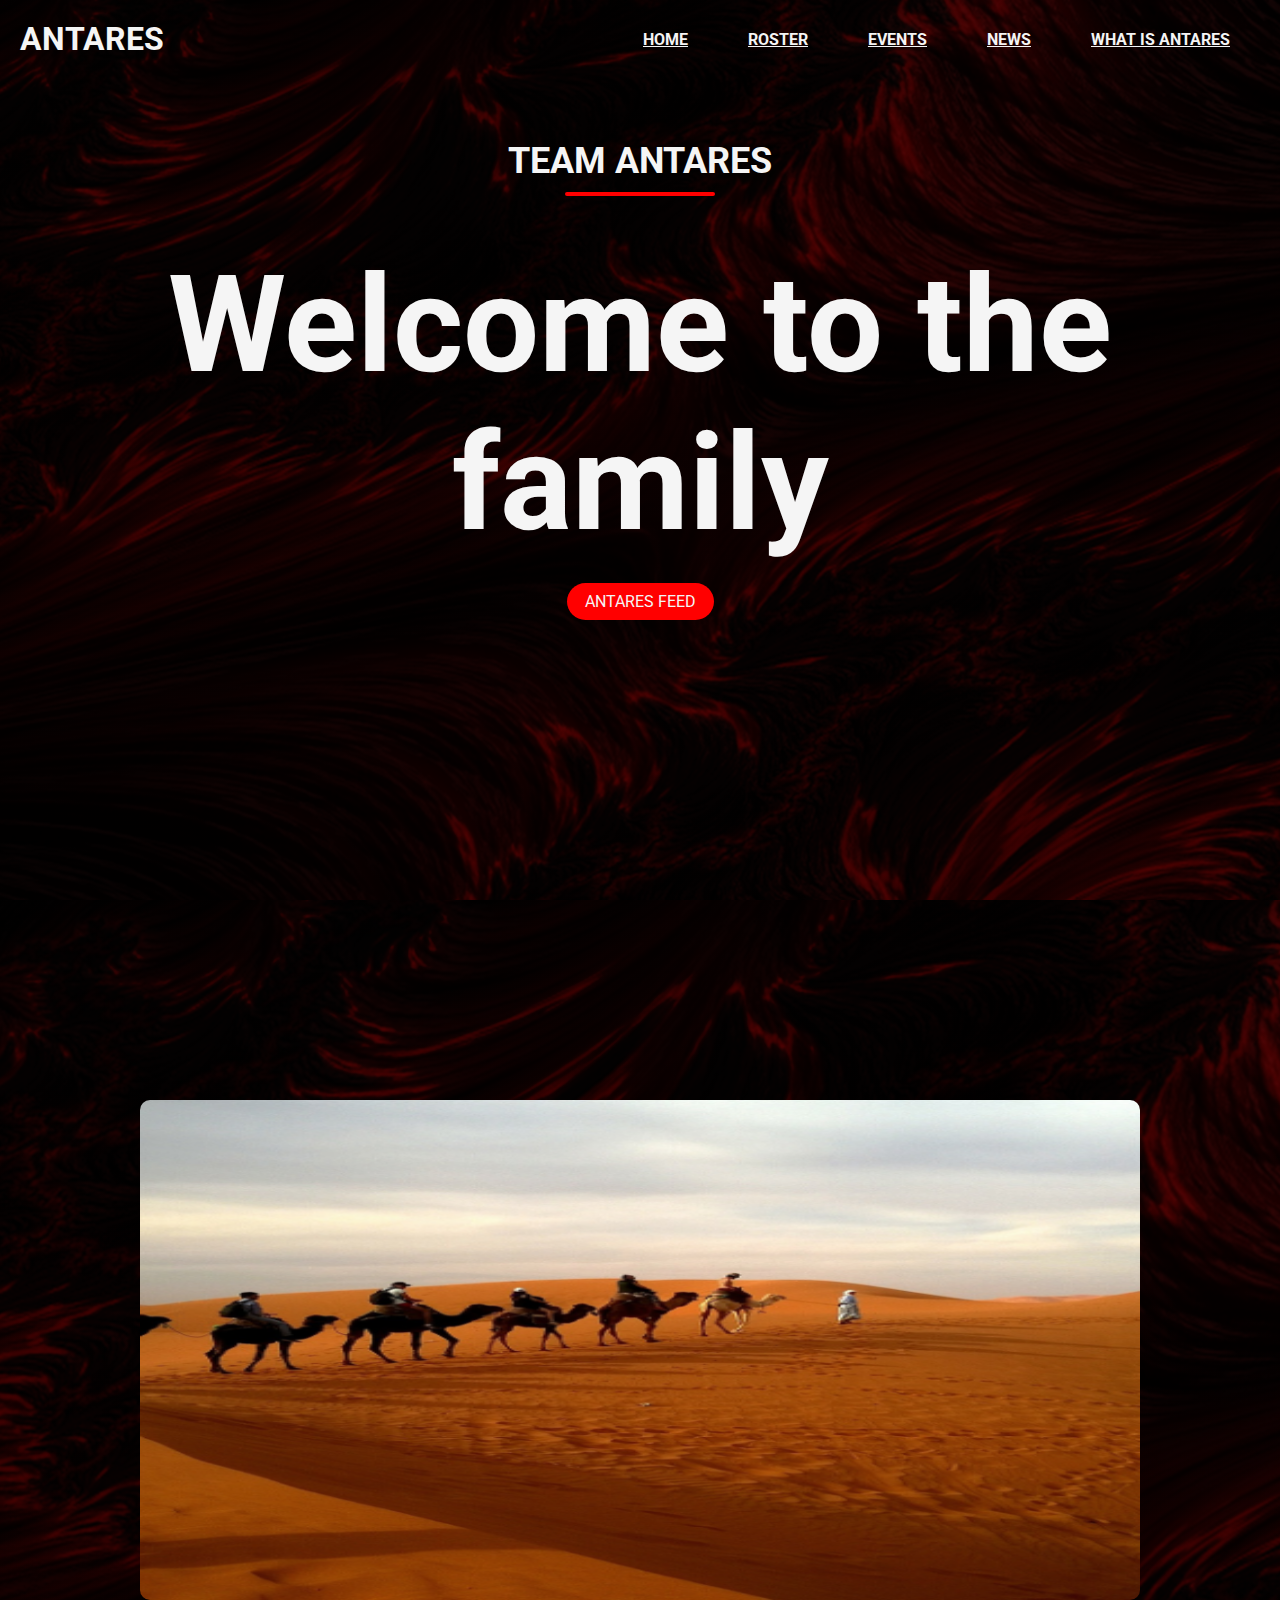
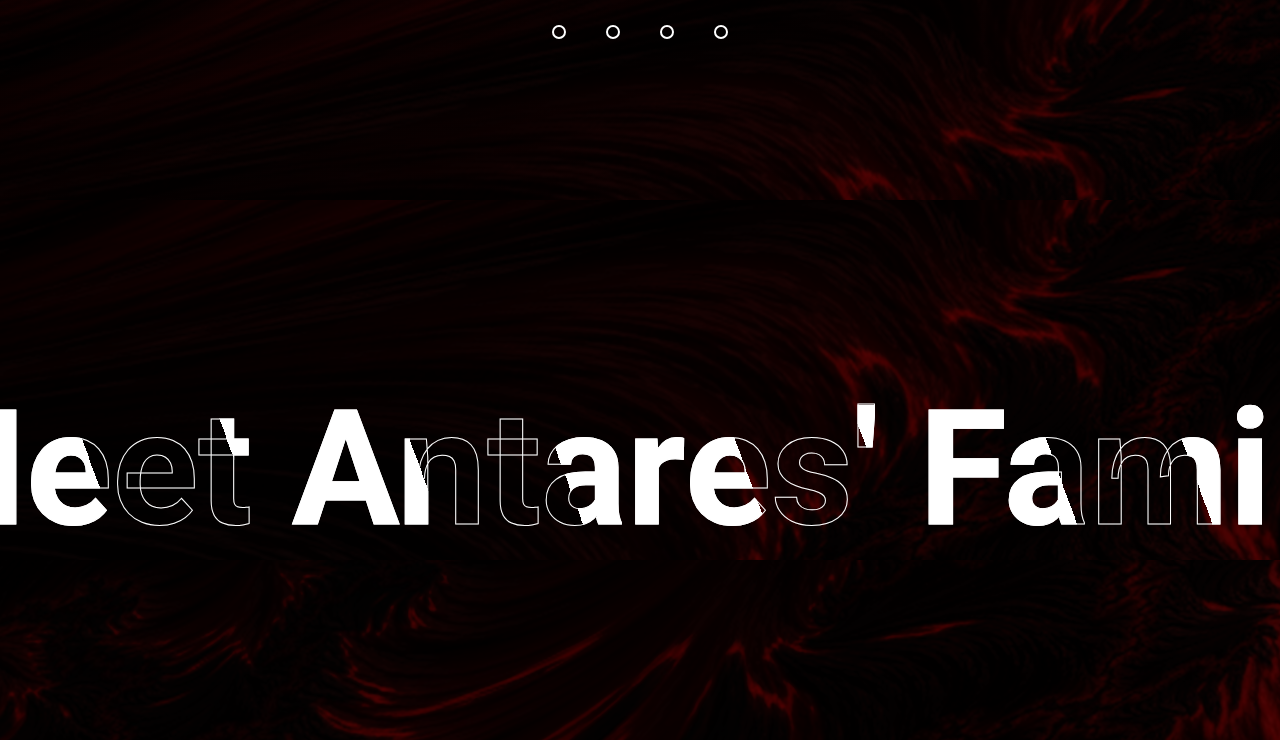
<file: index.html>
<!DOCTYPE html>
<html>
    <head>
        <meta charset="UTF-8">
        <meta http-equiv="X-UA-Compatible" content="IE-edge">
        <meta name="viewport" content="width=device-width, initial-scale=1.0">
        <title>Team Antares</title>
        <link rel="stylesheet" href="style.css">
    </head>
    <body>

        <nav class="navbar">
            <h1 class="logo">ANTARES</h1>
            <ul class="nav-links">
                <li><a class="active" href="./index.html">HOME</a></li>
                <li><a class="active" href="./roster.html" target="_blank">ROSTER</a></li>
                <li><a class="active" href="./events.html" target="_blank">EVENTS</a></li>
                <li><a class="active" href="./news.html" target="_blank">NEWS</a></li>
                <li><a class="active" href="./about.html" target="_blank">WHAT IS ANTARES</a></li>
            </ul>
            <img src="./images/menu-btn.png" alt="" class="menu-btn">
        </nav>

        <header>
            <div class="header-content">
                <h2>TEAM ANTARES</h2>
                <div class="line"></div>
                <h1>Welcome to the family</h1>
                <a href="#" class="ctn">ANTARES FEED</a>
            </div>
        </header>

        <script>
            const menuBtn = document.querySelector('.menu-btn')
            const navlinks = document.querySelector('.nav-links')


            menuBtn.addEventListener('click',()=>{
                navlinks.classList.toggle('mobile-menu')
            })
        </script>
    </body>

        <body2>
        <div class="slider">
            <div class="slides">
                
                <input type="radio" name="radio-btn" id="radio1">
                <input type="radio" name="radio-btn" id="radio2">
                <input type="radio" name="radio-btn" id="radio3">
                <input type="radio" name="radio-btn" id="radio4">

                <div class="slide first">
                    <img src="./images/pic-1.png" alt="">
                </div>
                <div class="slide">
                    <img src="./images/pic-2.png" alt="">
                </div>
                <div class="slide">
                    <img src="./images/pic-3.png" alt="">
                </div>
                <div class="slide">
                    <img src="./images/pic-4.png" alt="">
                </div>

                <div class="navigation-auto">
                    <div class="auto-btn1"></div>
                    <div class="auto-btn2"></div>
                    <div class="auto-btn3"></div>
                    <div class="auto-btn4"></div>
                </div>

                <div class="navigation-manual">
                    <label for="radio1" class="manual-btn"></label>
                    <label for="radio2" class="manual-btn"></label>
                    <label for="radio3" class="manual-btn"></label>
                    <label for="radio4" class="manual-btn"></label>
                </div>
            </div>

            <section>
                <div class="title">
                    <h1>Meet Antares' Family</h1>
                </div>
            </section>

            <script type="text/javascript">
                var counter = 1
                setInterval(function(){
                    document.getElementById('radio' + counter).checked = true;
                    counter++;
                    if(counter > 4){
                        counter = 1;
                    }
                }, 5000);
            </script>
        </div>
    </body2>

    <body3>
        <div class="text-box">
            <h1>Meet Antares' Family</h1>
        </div>
    </body3>

</html>
</file>
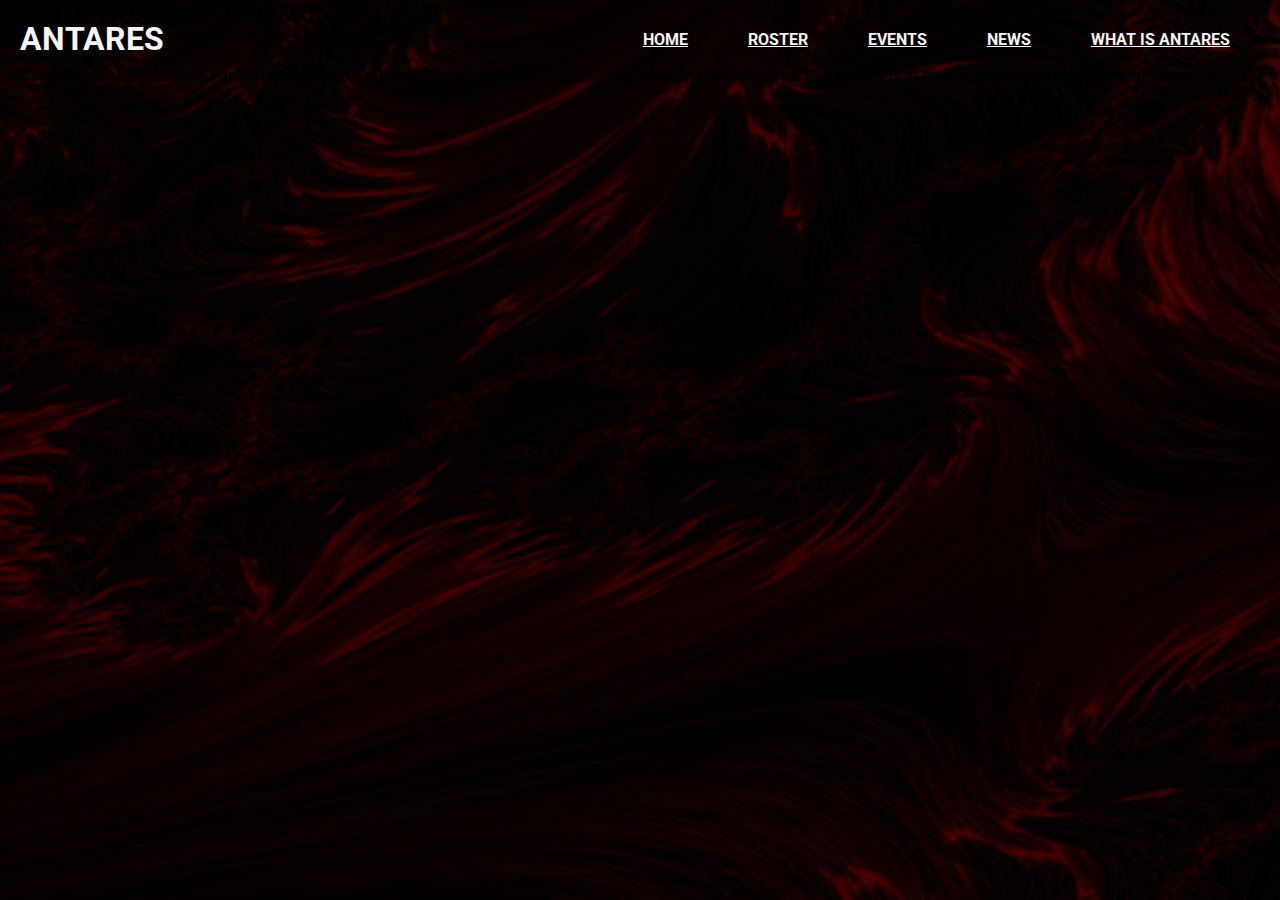
<file: about.html>
<!DOCTYPE html>
<html>
    <head>
        <meta charset="UTF-8">
        <meta http-equiv="X-UA-Compatible" content="IE-edge">
        <meta name="viewport" content="width=device-width, initial-scale=1.0">
        <title>Team Antares</title>
        <link rel="stylesheet" href="style.css">
    </head>
    <body>

        <nav class="navbar">
            <h1 class="logo">ANTARES</h1>
            <ul class="nav-links">
                <li><a class="active" href="./index.html">HOME</a></li>
                <li><a class="active" href="./roster.html" target="_blank">ROSTER</a></li>
                <li><a class="active" href="./events.html" target="_blank">EVENTS</a></li>
                <li><a class="active" href="./news.html" target="_blank">NEWS</a></li>
                <li><a class="active" href="./about.html" target="_blank">WHAT IS ANTARES</a></li>
            </ul>
            <img src="./images/menu-btn.png" alt="" class="menu-btn">
        </nav>

        <div class="sec">
            <h2>CREATE. CONNECT. COMMUNE.</h2>
            <p>ANTARES is the community that embraces the intrinsic value of human connection.<br><br> The core value of the Antares Family is to provide a place to connect with anyone that has relentless aspirations & true passions to create unique contents (gaming, music, etc.).
            </p>
        </div>

        <script>
            const menuBtn = document.querySelector('.menu-btn')
            const navlinks = document.querySelector('.nav-links')


            menuBtn.addEventListener('click',()=>{
                navlinks.classList.toggle('mobile-menu')
            })
        </script>
    </body>
</html>
</file>
<file: style.css>
@import url(https://fonts.googleapis.com/css2?family=Roboto:wght@400;700&display=swap);
*{
    margin: 0;
    padding: 0;
    box-sizing: border-box;
    font-family: 'Roboto', sans-serif;
}
body {
    min-height: 100vh;
    background-image: linear-gradient(rgba(0,0,0,0.7),rgba(0,0,0,0.7)), url(./images/banner.png);
    padding: 0;
}

a {
    text-decoration: none;
}
ul {
    list-style: none;
}
.active {
    font-weight: bold;
    text-decoration: underline;
    color: whitesmoke;
}

.navbar {
    position: absolute;
    top: 0;
    left: 0;
    display: flex;
    width: 100%;
    justify-content: space-between;
    padding: 20px;
    color: whitesmoke;
}
.nav-links {
    display: flex;
    align-items: center;
}
.nav-links li {
    margin: 0 30px;
}

header {
    width: 100vw;
    height: 100vh;
    background-image: linear-gradient(rgba(0,0,0,0.7),rgba(0,0,0,0.7)), url(./images/banner.png);
    background-position: bottom;
    background-size: cover;
    display: flex;
    align-items: center;
    justify-content: center;
}
.header-content {
    margin-bottom: 150px;
    color: whitesmoke;
    text-align: center;
}
.header-content h2{
    font-size: 4vmin;
}
.line {
    width: 150px;
    height: 4px;
    background-color: red;
    margin: 10px auto;
    border-radius: 5px;
}
.header-content h1 {
    font-size: 15vmin;
    margin-top: 50px;
    margin-bottom: 30px;
}
.ctn {
    padding: 9px 18px;
    background: red;
    border-radius: 30px;
    color: whitesmoke;
}
.menu-btn {
    position: absolute;
    top: 30px;
    right: 30px;
    width: 40px;
    cursor: pointer;
    display: none;
}

body2{
    min-height: 100vh;
    background-image: linear-gradient(rgba(0,0,0,0.7),rgba(0,0,0,0.7)), url(./images/banner.png);
    margin: 0;
    padding: 0;
    height: 100vh;
    display: flex;
    justify-content: center;
    align-items: center;
}

.slider{
    width: 1000px;
    height: 500px;
    border-radius: 10px;
    overflow: hidden;
}
.slides{
    width: 500%;
    height: 500px;
    display: flex;
}
.slides input{
    display: none;
}
.slide{
    width: 20%;
    transition: 2s;
}
.slide img{
    width: 1000px;
    height: 500px;
}

.navigation-manual{
    position: absolute;
    width: 1000px;
    margin-top: 525px;
    display: flex;
    justify-content: center;
}

.manual-btn{
    border: 2px solid #fff;
    padding: 5px;
    border-radius: 10px;
    cursor: pointer;
    transition: 0.5s;
}

.manual-btn:not(:last-child){
    margin-right: 40px;
}
.manual-btn:hover{
    background: #fff;
}

#radio1:checked ~ .first{
    margin-left: 0%;
}
#radio2:checked ~ .first{
    margin-left: -20%;
}
#radio3:checked ~ .first{
    margin-left: -40%;
}
#radio4:checked ~ .first{
    margin-left: -60%;
}

.navigation-auto{
    position: absolute;
    display: flex;
    width: 800px;
    justify-content: center;
    margin-top: 460px;
}
.navigation-auto div{
    border: 0px;
    padding: 0px;
    border-radius: 10px;
    transition: 1s;
}
.navigation-auto div:not(:last-child){
    margin-right: 40px;
}

#radio1:checked ~ .navigation-auto .auto-btn1{
    background: #fff;
}
#radio2:checked ~ .navigation-auto .auto-btn1{
    background: #fff;
}
#radio3:checked ~ .navigation-auto .auto-btn1{
    background: #fff;
}
#radio4:checked ~ .navigation-auto .auto-btn1{
    background: #fff;
}


/* Features */
.text-box{
    color: #fff;
    white-space: nowrap;
    position: relative;
    width: 100%;
    height: 60vh;
    padding: 100px;
    display: flex;
    justify-content: center;
    align-items: center;
}
.text-box h1{
    font-size: 160px;
    line-height: 130px;
    color: transparent;
    -webkit-text-stroke: 1px #fff;
    background: url(./images/back.png);
    -webkit-background-clip: text;
    background-position: 0 0;
    animation: back 20s linear infinite;
}
@keyframes back{
    100%{
        background-position: 2000px 0;
    }
}



@media only screen and (max-width:850px){
    .header-content h1 {
        font-size: 8vmin;
    }
    .menu-btn {
        display: block;
    }
    .navbar {
        padding: 0;
    }
    .logo {
        position: absolute;
        top: 30px;
        left: 30px;
    }
    .nav-links {
        flex-direction: column;
        width: 100%;
        height: 100vh;
        justify-content: center;
        background: red;
        margin-top: -900px;
        transition: all 0.5s ease;
    }
    .mobile-menu {
        margin-top: 0px;
        border-bottom-right-radius: 30%;
    }
    .nav-links li{
        margin: 30px auto;
    }
    .navigation-manual {
        margin-left: -240px;
    }
    .text-box {
        width: 0%;
        height: 60vh;
    }
    .text-box h1 {
        font-size: 50px;
        line-height: 65px;
        margin-right: -290px;
    }
}
</file>
